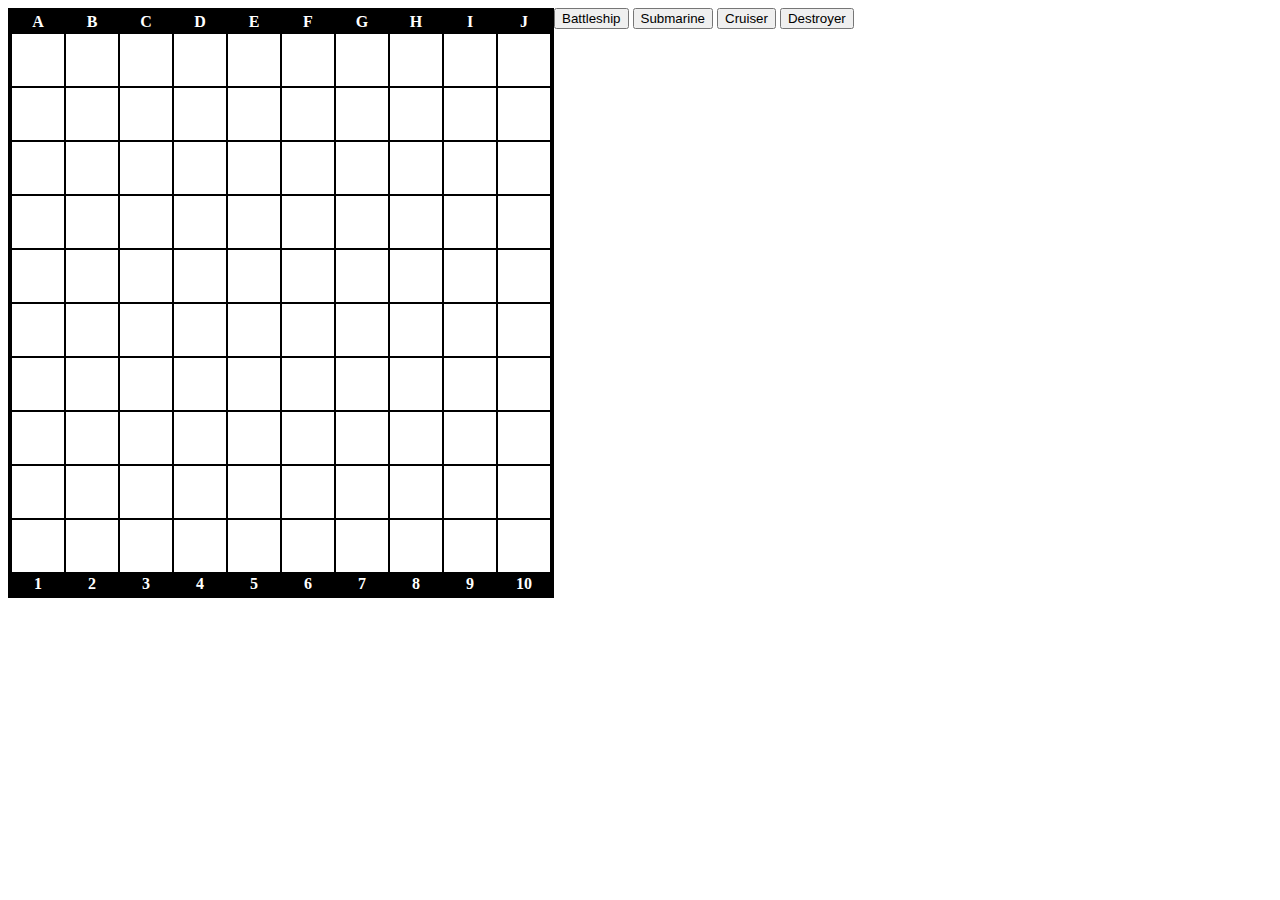
<file: index.html>
<!DOCTYPE html>
<html>
  <head>
    <meta charset="utf-8">
    <link rel="stylesheet" type="text/css" href="style.css">

    <title>Battleship</title>
  </head>
  <body id="body">
    <div id="boards">
      <table id="board1">
        <th>A</th>
        <th>B</th>
        <th>C</th>
        <th>D</th>
        <th>E</th>
        <th>F</th>
        <th>G</th>
        <th>H</th>
        <th>I</th>
        <th>J</th>

        <tr class="row1">
          <td class="1 row1 "></td>
          <td class="2 row1"></td>
          <td class="3 row1"></td>
          <td class="4 row1"></td>
          <td class="5 row1"></td>
          <td class="6 row1"></td>
          <td class="7 row1"></td>
          <td class="8 row1"></td>
          <td class="9 row1"></td>
          <td class="10 row1"></td>
        </tr>
        <tr class="row2">
          <td class="1 row2"></td>
          <td class="2 row2"></td>
          <td class="3 row2"></td>
          <td class="4 row2"></td>
          <td class="5 row2"></td>
          <td class="6 row2"></td>
          <td class="7 row2"></td>
          <td class="8 row2"></td>
          <td class="9 row2"></td>
          <td class="10 row2"></td>
        </tr>
        <tr class="row3">
          <td class="1 row3"></td>
          <td class="2 row3"></td>
          <td class="3 row3"></td>
          <td class="4 row3"></td>
          <td class="5 row3"></td>
          <td class="6 row3"></td>
          <td class="7 row3"></td>
          <td class="8 row3"></td>
          <td class="9 row3"></td>
          <td class="10 row3"></td>
        </tr>
        <tr class="row4">
          <td class="1 row4"></td>
          <td class="2 row4"></td>
          <td class="3 row4"></td>
          <td class="4 row4"></td>
          <td class="5 row4"></td>
          <td class="6 row4"></td>
          <td class="7 row4"></td>
          <td class="8 row4"></td>
          <td class="9 row4"></td>
          <td class="10 row4"></td>
        </tr>
        <tr class="row5">
          <td class="1 row5"></td>
          <td class="2 row5"></td>
          <td class="3 row5"></td>
          <td class="4 row5"></td>
          <td class="5 row5"></td>
          <td class="6 row5"></td>
          <td class="7 row5"></td>
          <td class="8 row5"></td>
          <td class="9 row5"></td>
          <td class="10 row5"></td>
        </tr>
        <tr class="row6">
          <td class="1 row6"></td>
          <td class="2 row6"></td>
          <td class="3 row6"></td>
          <td class="4 row6"></td>
          <td class="5 row6"></td>
          <td class="6 row6"></td>
          <td class="7 row6"></td>
          <td class="8 row6"></td>
          <td class="9 row6"></td>
          <td class="10 row6"></td>
        </tr>
        <tr class="row7">
          <td class="1 row7"></td>
          <td class="2 row7"></td>
          <td class="3 row7"></td>
          <td class="4 row7"></td>
          <td class="5 row7"></td>
          <td class="6 row7"></td>
          <td class="7 row7"></td>
          <td class="8 row7"></td>
          <td class="9 row7"></td>
          <td class="10 row7"></td>
        </tr>
        <tr class="row8">
          <td class="1 row8"></td>
          <td class="2 row8"></td>
          <td class="3 row8"></td>
          <td class="4 row8"></td>
          <td class="5 row8"></td>
          <td class="6 row8"></td>
          <td class="7 row8"></td>
          <td class="8 row8"></td>
          <td class="9 row8"></td>
          <td class="10 row8"></td>
        </tr>
        <tr class="row9">
          <td class="1 row9"></td>
          <td class="2 row9"></td>
          <td class="3 row9"></td>
          <td class="4 row9"></td>
          <td class="5 row9"></td>
          <td class="6 row9"></td>
          <td class="7 row9"></td>
          <td class="8 row9"></td>
          <td class="9 row9"></td>
          <td class="10 row9"></td>
        </tr>
        <tr class="row10">
          <td class="1 row10"></td>
          <td class="2 row10"></td>
          <td class="3 row10"></td>
          <td class="4 row10"></td>
          <td class="5 row10"></td>
          <td class="6 row10"></td>
          <td class="7 row10"></td>
          <td class="8 row10"></td>
          <td class="9 row10"></td>
          <td class="10 row10"></td>
        </tr>
        <th>1</th>
        <th>2</th>
        <th>3</th>
        <th>4</th>
        <th>5</th>
        <th>6</th>
        <th>7</th>
        <th>8</th>
        <th>9</th>
        <th>10</th>
      </table>

      <!---<table id="board1s">
            <th>A</th>
            <th>B</th>
            <th>C</th>
            <th>D</th>
            <th>E</th>
            <th>F</th>
            <th>G</th>
            <th>H</th>
            <th>I</th>
            <th>J</th>

        <tr class="row1">
          <td class="1"></td>
          <td class="2"></td>
          <td class="3"></td>
          <td class="4"></td>
          <td class="5"></td>
          <td class="6"></td>
          <td class="7"></td>
          <td class="8"></td>
          <td class="9"></td>
          <td class="10"></td>
        </tr>
        <tr class="row2">
          <td class="1"></td>
          <td class="2"></td>
          <td class="3"></td>
          <td class="4"></td>
          <td class="5"></td>
          <td class="6"></td>
          <td class="7"></td>
          <td class="8"></td>
          <td class="9"></td>
          <td class="10"></td>
        </tr>
        <tr class="row3">
          <td class="1"></td>
          <td class="2"></td>
          <td class="3"></td>
          <td class="4"></td>
          <td class="5"></td>
          <td class="6"></td>
          <td class="7"></td>
          <td class="8"></td>
          <td class="9"></td>
          <td class="10"></td>
        </tr>
        <tr class="row4">
          <td class="1"></td>
          <td class="2"></td>
          <td class="3"></td>
          <td class="4"></td>
          <td class="5"></td>
          <td class="6"></td>
          <td class="7"></td>
          <td class="8"></td>
          <td class="9"></td>
          <td class="10"></td>
        </tr>
        <tr class="row5">
          <td class="1"></td>
          <td class="2"></td>
          <td class="3"></td>
          <td class="4"></td>
          <td class="5"></td>
          <td class="6"></td>
          <td class="7"></td>
          <td class="8"></td>
          <td class="9"></td>
          <td class="10"></td>
        </tr>
        <tr class="row6">
          <td class="1"></td>
          <td class="2"></td>
          <td class="3"></td>
          <td class="4"></td>
          <td class="5"></td>
          <td class="6"></td>
          <td class="7"></td>
          <td class="8"></td>
          <td class="9"></td>
          <td class="10"></td>
        </tr>
        <tr class="row7">
          <td class="1"></td>
          <td class="2"></td>
          <td class="3"></td>
          <td class="4"></td>
          <td class="5"></td>
          <td class="6"></td>
          <td class="7"></td>
          <td class="8"></td>
          <td class="9"></td>
          <td class="10"></td>
        </tr>
        <tr class="row8">
          <td class="1"></td>
          <td class="2"></td>
          <td class="3"></td>
          <td class="4"></td>
          <td class="5"></td>
          <td class="6"></td>
          <td class="7"></td>
          <td class="8"></td>
          <td class="9"></td>
          <td class="10"></td>
        </tr>
        <tr class="row9">
          <td class="1"></td>
          <td class="2"></td>
          <td class="3"></td>
          <td class="4"></td>
          <td class="5"></td>
          <td class="6"></td>
          <td class="7"></td>
          <td class="8"></td>
          <td class="9"></td>
          <td class="10"></td>
        </tr>
        <tr class="row10">
          <td class="1"></td>
          <td class="2"></td>
          <td class="3"></td>
          <td class="4"></td>
          <td class="5"></td>
          <td class="6"></td>
          <td class="7"></td>
          <td class="8"></td>
          <td class="9"></td>
          <td class="10"></td>
        </tr>
        <th>1</th>
        <th>2</th>
        <th>3</th>
        <th>4</th>
        <th>5</th>
        <th>6</th>
        <th>7</th>
        <th>8</th>
        <th>9</th>
        <th>10</th>
      </table>-->
    </div>

    <button id="Battleship">Battleship</button>
    <button id="Submarine">Submarine</button>
    <button id="Cruiser">Cruiser</button>
    <button id="Destroyer">Destroyer</button>
    <script src="battleship.js"></script>

  </body>
</html>
</file>
<file: style.css>
table {
  background-color: black;
  border: 2px solid black;
  float: left;
}

#board1s {
  float: right;
}

td {
  background-color: white;
  width: 50px;
  height: 50px;
}
th {
  color:white
}
 .color {
   background-color :black;
 }
</file>
